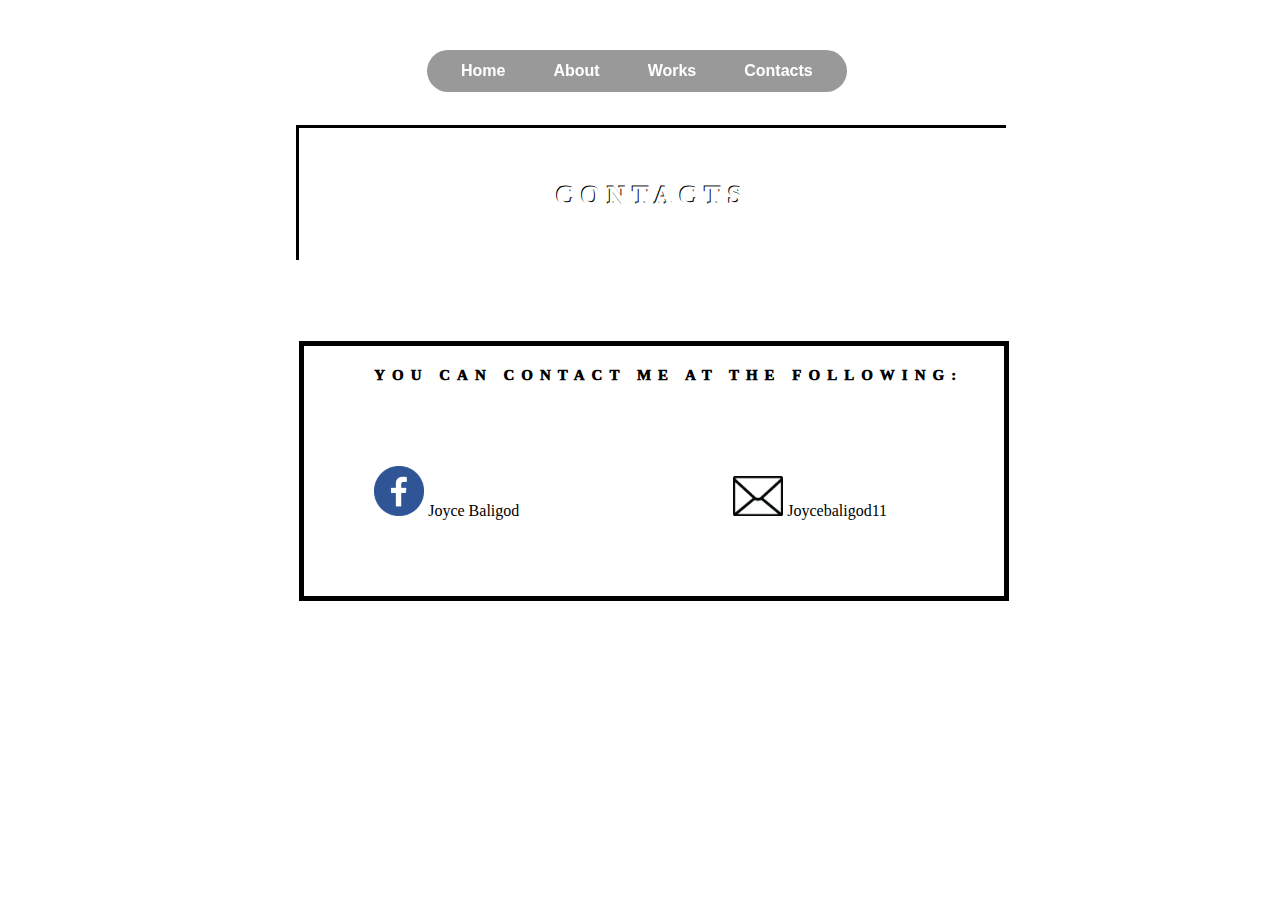
<file: portfolio_web/contact.html>
<!DOCTYPE html>

<html>
<head>
	<title> EXAM-PART3 </title> 
	<meta name="description" content="Portfolio"/>
	<meta name="author" content="Joyce Anne Baligod">
	<link rel="stylesheet" href="css/style3.css" type="text/css">		
</head>
<body>
	<div class="contact">
	
		<ul class="menu-bar">
			<li><a href="index.html" style="text-decoration:none">Home</a></li>
			<li><a href="about.html" style="text-decoration:none">About</a></li>
			<li><a href="works.html" style="text-decoration:none">Works</a></li>
			<li><a href="contact.html" style="text-decoration:none">Contacts</a></li>
		</ul>
	<div class="boxed">
		<h1> Contacts </h1>
		
	</div>
	
	<div class="content-box">
	 <h2> You can Contact me at the Following: </h2>
	 
	 <img src="images/fb.png" class="fb"> <a href="https://web.facebook.com/?_rdc=1&_rdr" style= "color:black" > Joyce Baligod</a>
	 <img src="images/email.jpg" class="email"> <a href="https://web.facebook.com/?_rdc=1&_rdr" style= "color:black" > Joycebaligod11</a>

	</div>
	
	</div>
		
</body>		
</html>
</file>
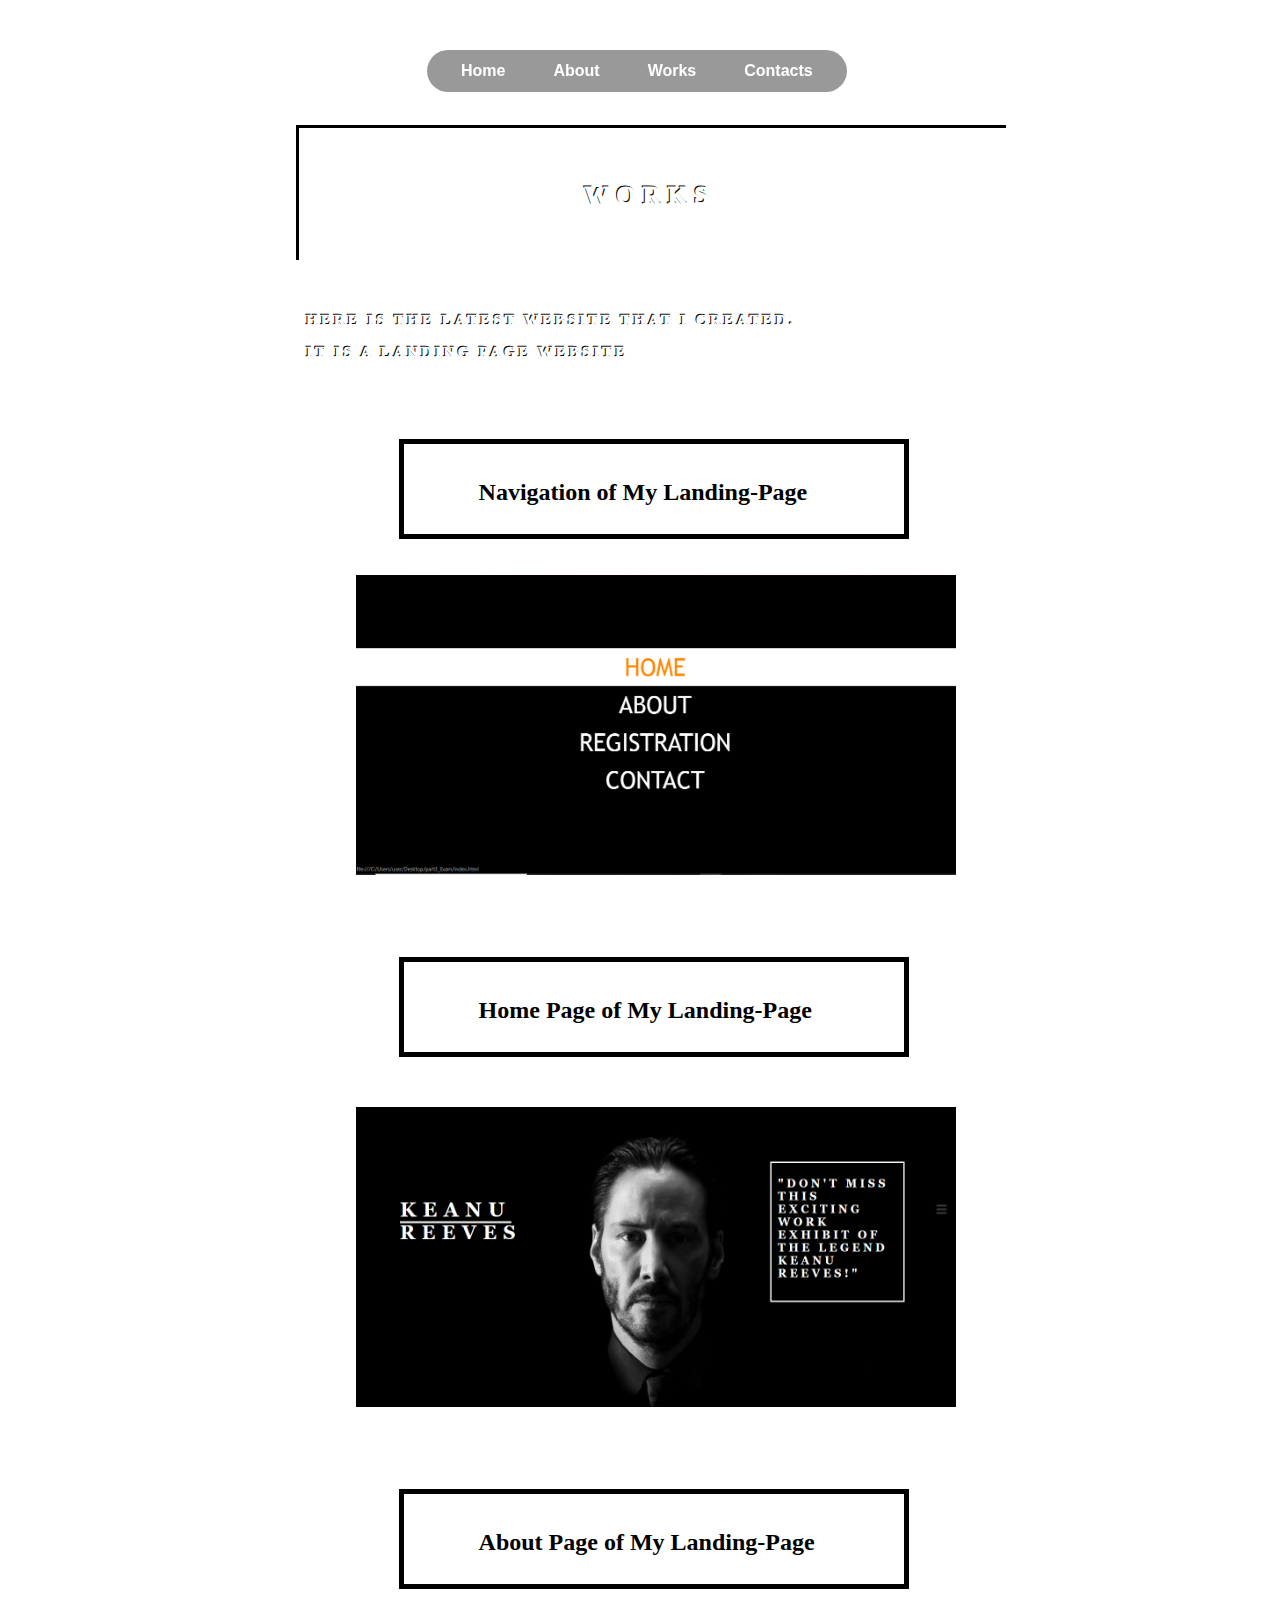
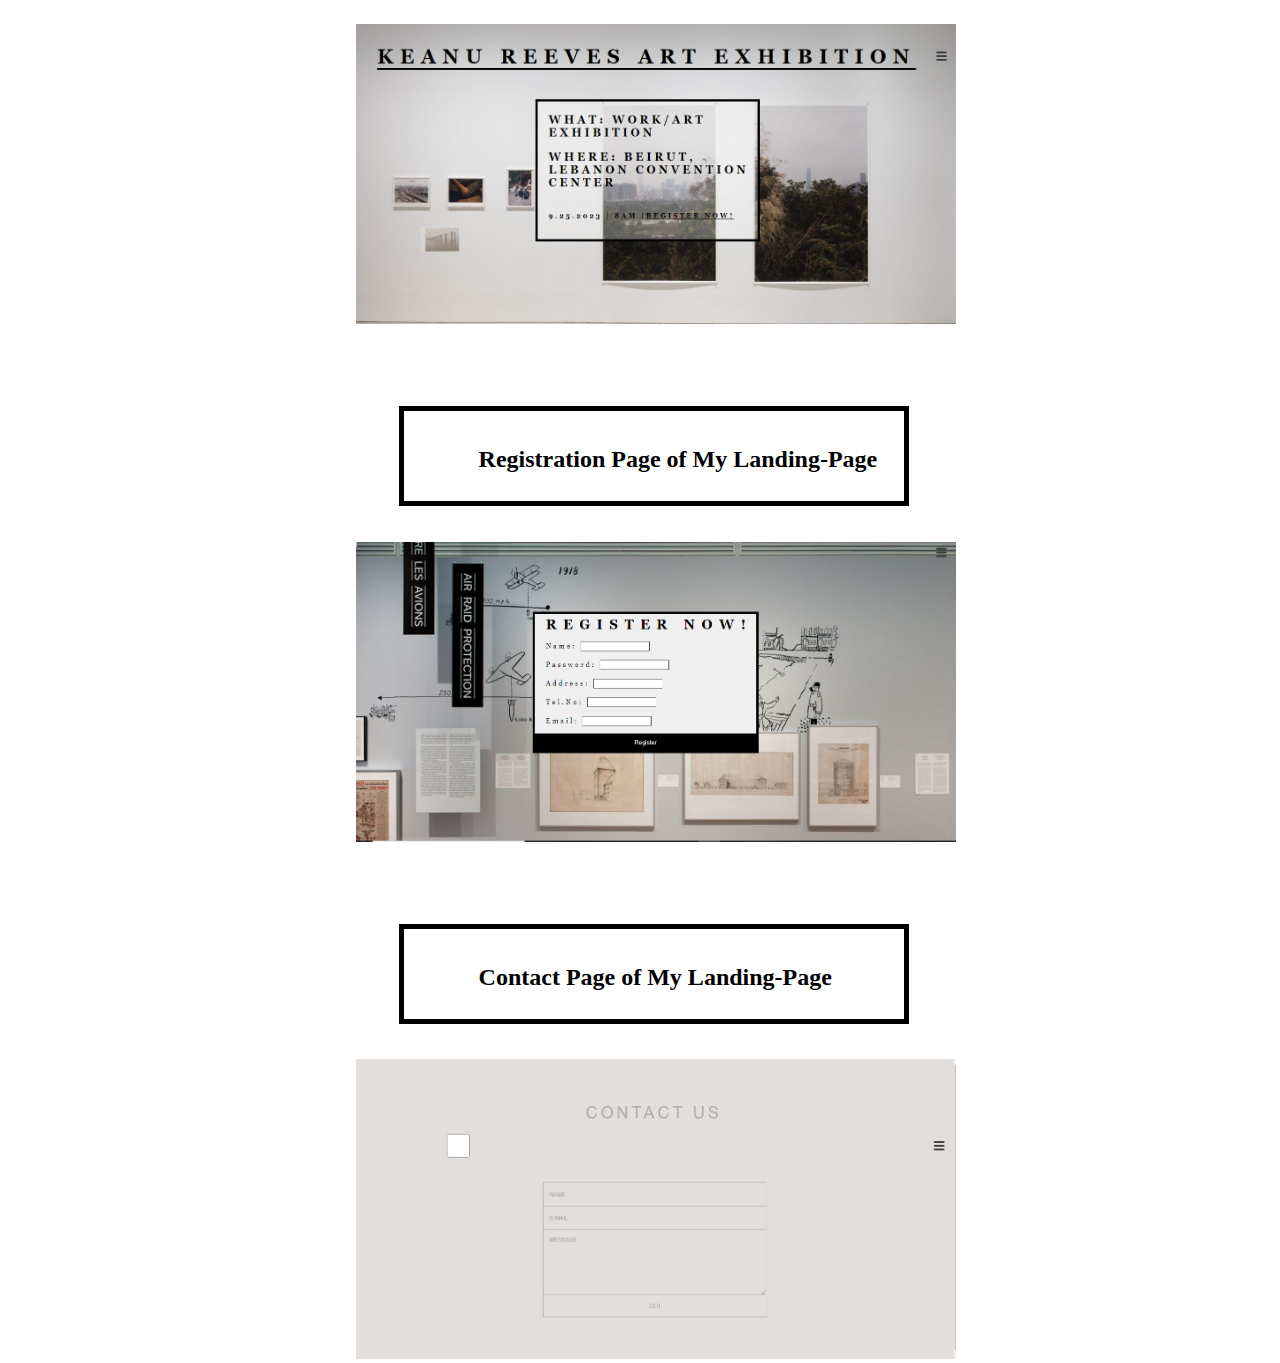
<file: portfolio_web/works.html>
<!DOCTYPE html>

<html>
<head>
	<title> EXAM-PART3 </title> 
	<meta name="description" content="Portfolio"/>
	<meta name="author" content="Joyce Anne Baligod">
	<link rel="stylesheet" href="css/style2.css" type="text/css">		
</head>
<body>
	<div class="works">
	
		<ul class="menu-bar">
			<li><a href="index.html" style="text-decoration:none">Home</a></li>
			<li><a href="about.html" style="text-decoration:none">About</a></li>
			<li><a href="works.html" style="text-decoration:none">Works</a></li>
			<li><a href="contact.html" style="text-decoration:none">Contacts</a></li>
		</ul>
	<div class="boxed">
		<h1> Works </h1>
		
	</div>
	
	<div class="content">
		<p> Here is the latest Website that I created.</p>
		<p>It is a landing Page Website </p>
	
	</div>
	<div class="content-box">
	<h2>Navigation of My Landing-Page </h2>
	</div>
	
	<img src="images/nav.PNG" class="nav">
	<div class="content-box">
	<h2>Home Page of My Landing-Page </h2>
	</div>
	
	<img src="images/index.PNG" class="index">
	<div class="content-box">
	<h2>About Page of My Landing-Page </h2>
	</div>
	
	<img src="images/aboutt.PNG" class="aboutt">
	<div class="content-box">
	<h2>Registration Page of My Landing-Page </h2>
	</div>
	
	<img src="images/reg.PNG" class="reg">
	<div class="content-box">
	<h2>Contact Page of My Landing-Page </h2>
	</div>
	<img src="images/contct.PNG" class="contct">
	
</body>		
</html>
</file>
<file: portfolio_web/css/style3.css>
body {
  background: url("https://wallpaperboat.com/wp-content/uploads/2020/06/03/42361/aesthetic-anime-15.jpg") center/cover no-repeat;
  height: 100vh;
  margin: 0;
  display: flex;
  justify-content: center;
}

.menu-bar {
  border-radius: 25px;
  height: -webkit-fit-content;
  height: -moz-fit-content;
  height: fit-content;
  display: inline-flex;
  background-color: rgba(0, 0, 0, 0.4);
  -webkit-backdrop-filter: blur(10px);
  backdrop-filter: blur(10px);
  align-items: center;
  padding: 0 10px;
  margin: 50px 0 0 0;
  margin-left: 20%;
}
.menu-bar li {
  list-style: none;
  color: white;
  font-family: sans-serif;
  font-weight: bold;
  padding: 12px 16px;
  margin: 0 8px;
  position: relative;
  cursor: pointer;
  white-space: nowrap;
}
.menu-bar li::before {
  content: " ";
  position: absolute;
  top: 0;
  left: 0;
  height: 100%;
  width: 100%;
  z-index: -1;
  transition: 0.2s;
  border-radius: 25px;
}
.menu-bar li:hover {
  color: black;
}
.menu-bar li:hover::before {
  background: linear-gradient(to bottom, #e8edec, #d2d1d3);
  box-shadow: 0px 3px 20px 0px black;
  transform: scale(1.2);
}

h1{
	color: white;
	font-family: Georgia;
	font-weight: 1000;
	font-size: 25px;
	letter-spacing: 7px;
	text-transform: uppercase;
	margin-left: 36%;
	margin-top: 7%;
	text-shadow: -1px -1px 0 #000;
	
}
h2{
	color: black;
	font-family: Georgia;
	font-weight: 1000;
	font-size: 15px;
	letter-spacing: 7px;
	text-transform: uppercase;
	margin-left: 10%;
	margin-top: 3%;
	text-shadow: -1px -1px 0 #fff;
	
}
.boxed {
  border: 5px solid white ;
  width: 700px;
  height:125px;
  margin-left: 2%;
  margin-top: 5%;
  color: black;
  font-family: Georgia;
  font-size: 20px;
  letter-spacing: 5px;
  box-shadow: -3px -3px 0 #000;
  text-shadow: -2px -1px 0 #000;
  background-color: rgba(255,255,255, 0.3);
}
.content-box {
  box-sizing: content-box;
  border: 5px solid black ;
  width: 700px;
  height:250px;
  margin-left: 2%;
  margin-top: 11%;
  background-color: rgba(255,255,255, 0.3);
}
.fb {
  width:50px;
  height: 50px;
  margin-left: 10%; 
  margin-top: 10%;
}
.email {
  width:50px;
  height: 40px;
  margin-left: 30%; 
  margin-top: 5%;
}
a, a:hover, a:focus, a:active {
      text-decoration: none;
      color: inherit;
}
</file>
<file: portfolio_web/css/style2.css>
body {
  background: url("https://wallpaperboat.com/wp-content/uploads/2020/06/03/42361/aesthetic-anime-15.jpg") center/cover no-repeat;
 
background-attachment:fixed;
 height: 100vh;
  margin: 0;
  display: flex;
  justify-content: center;
}

.menu-bar {
  border-radius: 25px;
  height: -webkit-fit-content;
  height: -moz-fit-content;
  height: fit-content;
  display: inline-flex;
  background-color: rgba(0, 0, 0, 0.4);
  -webkit-backdrop-filter: blur(10px);
  backdrop-filter: blur(10px);
  align-items: center;
  padding: 0 10px;
  margin: 50px 0 0 0;
  margin-left: 20%;
}
.menu-bar li {
  list-style: none;
  color: white;
  font-family: sans-serif;
  font-weight: bold;
  padding: 12px 16px;
  margin: 0 8px;
  position: relative;
  cursor: pointer;
  white-space: nowrap;
}
.menu-bar li::before {
  content: " ";
  position: absolute;
  top: 0;
  left: 0;
  height: 100%;
  width: 100%;
  z-index: -1;
  transition: 0.2s;
  border-radius: 25px;
}
.menu-bar li:hover {
  color: black;
}
.menu-bar li:hover::before {
  background: linear-gradient(to bottom, #e8edec, #d2d1d3);
  box-shadow: 0px 3px 20px 0px black;
  transform: scale(1.2);
}

h1{
	color: white;
	font-family: Georgia;
	font-weight: 1000;
	font-size: 25px;
	letter-spacing: 7px;
	text-transform: uppercase;
	margin-left: 40%;
	margin-top: 7%;
	text-shadow: -1px -1px 0 #000;
	
}
.boxed {
  border: 5px solid white ;
  width: 700px;
  height:125px;
  margin-left: 2%;
  margin-top: 5%;
  color: black;
  font-family: Georgia;
  font-size: 20px;
  letter-spacing: 5px;
  box-shadow: -3px -3px 0 #000;
  text-shadow: -2px -1px 0 #000;
  background-color: rgba(255,255,255, 0.3);
}
.content {
	color: white;
	font-family: Georgia;
	font-weight: 1000;
	font-size: 15px;
	letter-spacing: 3px;
	text-transform: uppercase;
	margin-left: 3%;
	margin-top: 7%;
	text-shadow: -1px -1px 0 #000;
}
h2{
	color: black;
	margin-left: 15%;
	margin-top: 7%;
}
	
.nav{
  width: 600px;
  height: 300px;
  margin-left: 10%; 
  margin-top: 5%;
}
.index {
  width: 600px;
  height: 300px;
  margin-left: 10%; 
  margin-top: 7%;
}
.aboutt {
  width: 600px;
  height: 300px;
  margin-left: 10%; 
  margin-top: 5%;
}
.reg {
  width: 600px;
  height: 300px;
  margin-left: 10%; 
  margin-top: 5%;
}
.contct {
  width: 600px;
  height: 300px;
  margin-left: 10%; 
  margin-top: 5%;
}
.content-box {
  box-sizing: content-box;
  border: 5px solid black ;
  width: 500px;
  height:90px;
  margin-left: 16%;
  margin-top: 11%;
  background-color: rgba(255,255,255, 0.3);
}
a, a:hover, a:focus, a:active {
      text-decoration: none;
      color: inherit;
}
</file>
